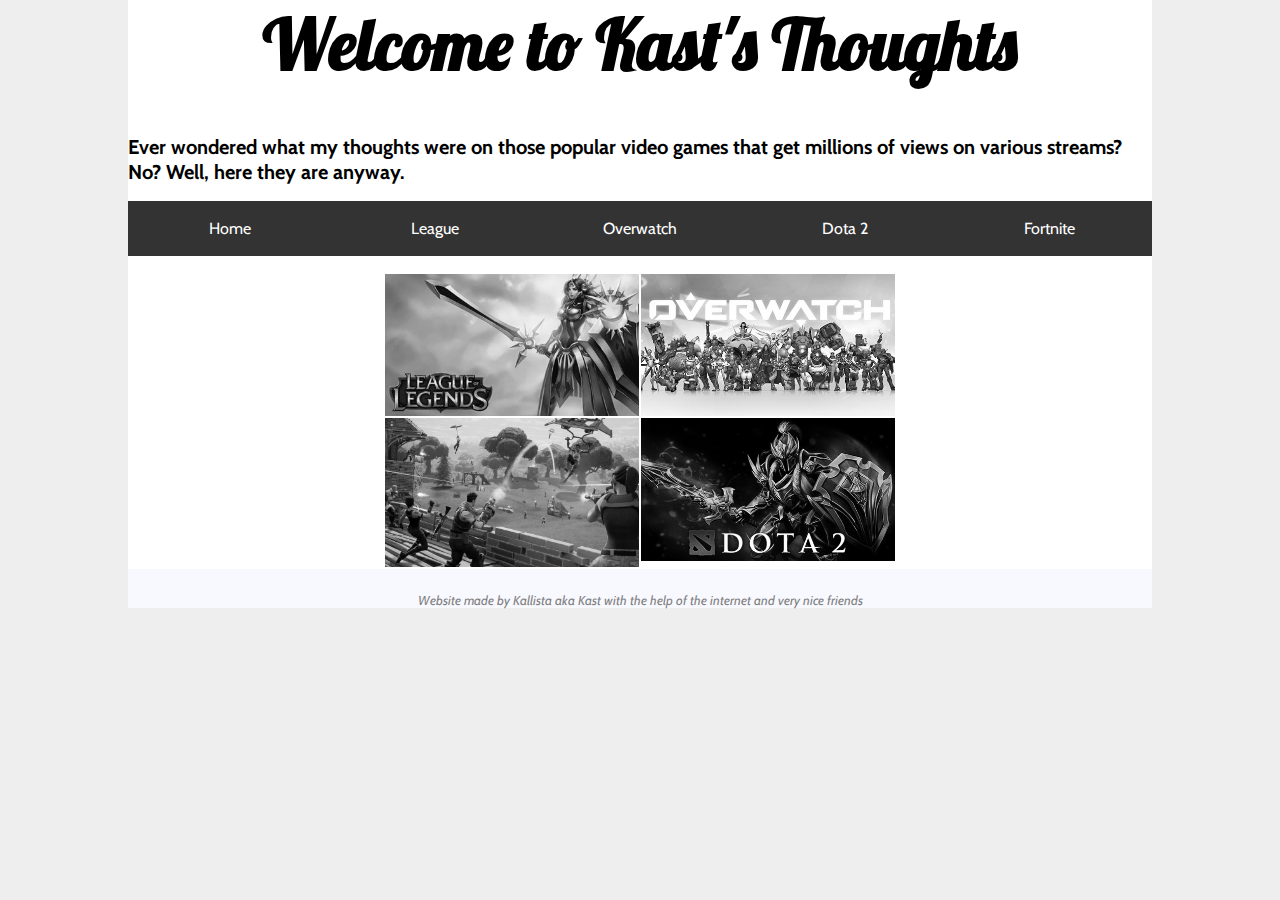
<file: index.html>
<!DOCTYPE html>
<html>

	<head>
		<meta charset="utf-8">
		<title>Kast's Thoughts</title>
		<meta charset="utf-8">
		<meta name="viewport" content="width=device-width, initial-scale=1">
		<link rel="stylesheet" type="text/css" href="style.css">
		<link href="https://fonts.googleapis.com/css?family=Lobster" rel="stylesheet">
		<link href="https://fonts.googleapis.com/css?family=Cabin" rel="stylesheet">
	</head>

	<body>
		<div class="super-container">
			<header class="container">
				<h1>Welcome to Kast's Thoughts</h1>
				<h2>Ever wondered what my thoughts were on those popular video games that get millions of views on various streams? No? Well,
					here they are anyway.</h2>
			</header>
	
			<nav class="navbar">
				<ul>
					<li>
						<a href="index.html">Home</a>
					</li>
					<li>
						<a href="pages/lolrev.html">League</a>
					</li>
					<li>
						<a href="pages/overwatchrev.html">Overwatch</a>
					</li>
					<li>
						<a href="pages/dotarev.html">Dota 2</a>
					</li>
					<li>
						<a href="pages/fortniterev.html">Fortnite</a>
					</li>
				</ul>
			</nav>
	
			<section>
	
				<a href="pages/lolrev.html">
					<img src="images/LoL.jpg" alt="League Of Legends thumbnail">
				</a>
				<a href="pages/overwatchrev.html">
					<img src="images/overwatch.jpg" alt="Overwatch thumbnail">
				</a>
				<a href="pages/fortniterev.html">
					<img src="images/fortnite.jpg" alt="Fortnite thumbnail">
				</a>
				<a href="pages/dotarev.html">
					<img src="images/dota.jpg" alt="Dota 2 thumbnail">
				</a>
	
	
			</section>
			<footer>
				<p>Website made by Kallista aka Kast with the help of the internet and very nice friends</p>
			</footer>
		</div>

	</body>

</html>
</file>
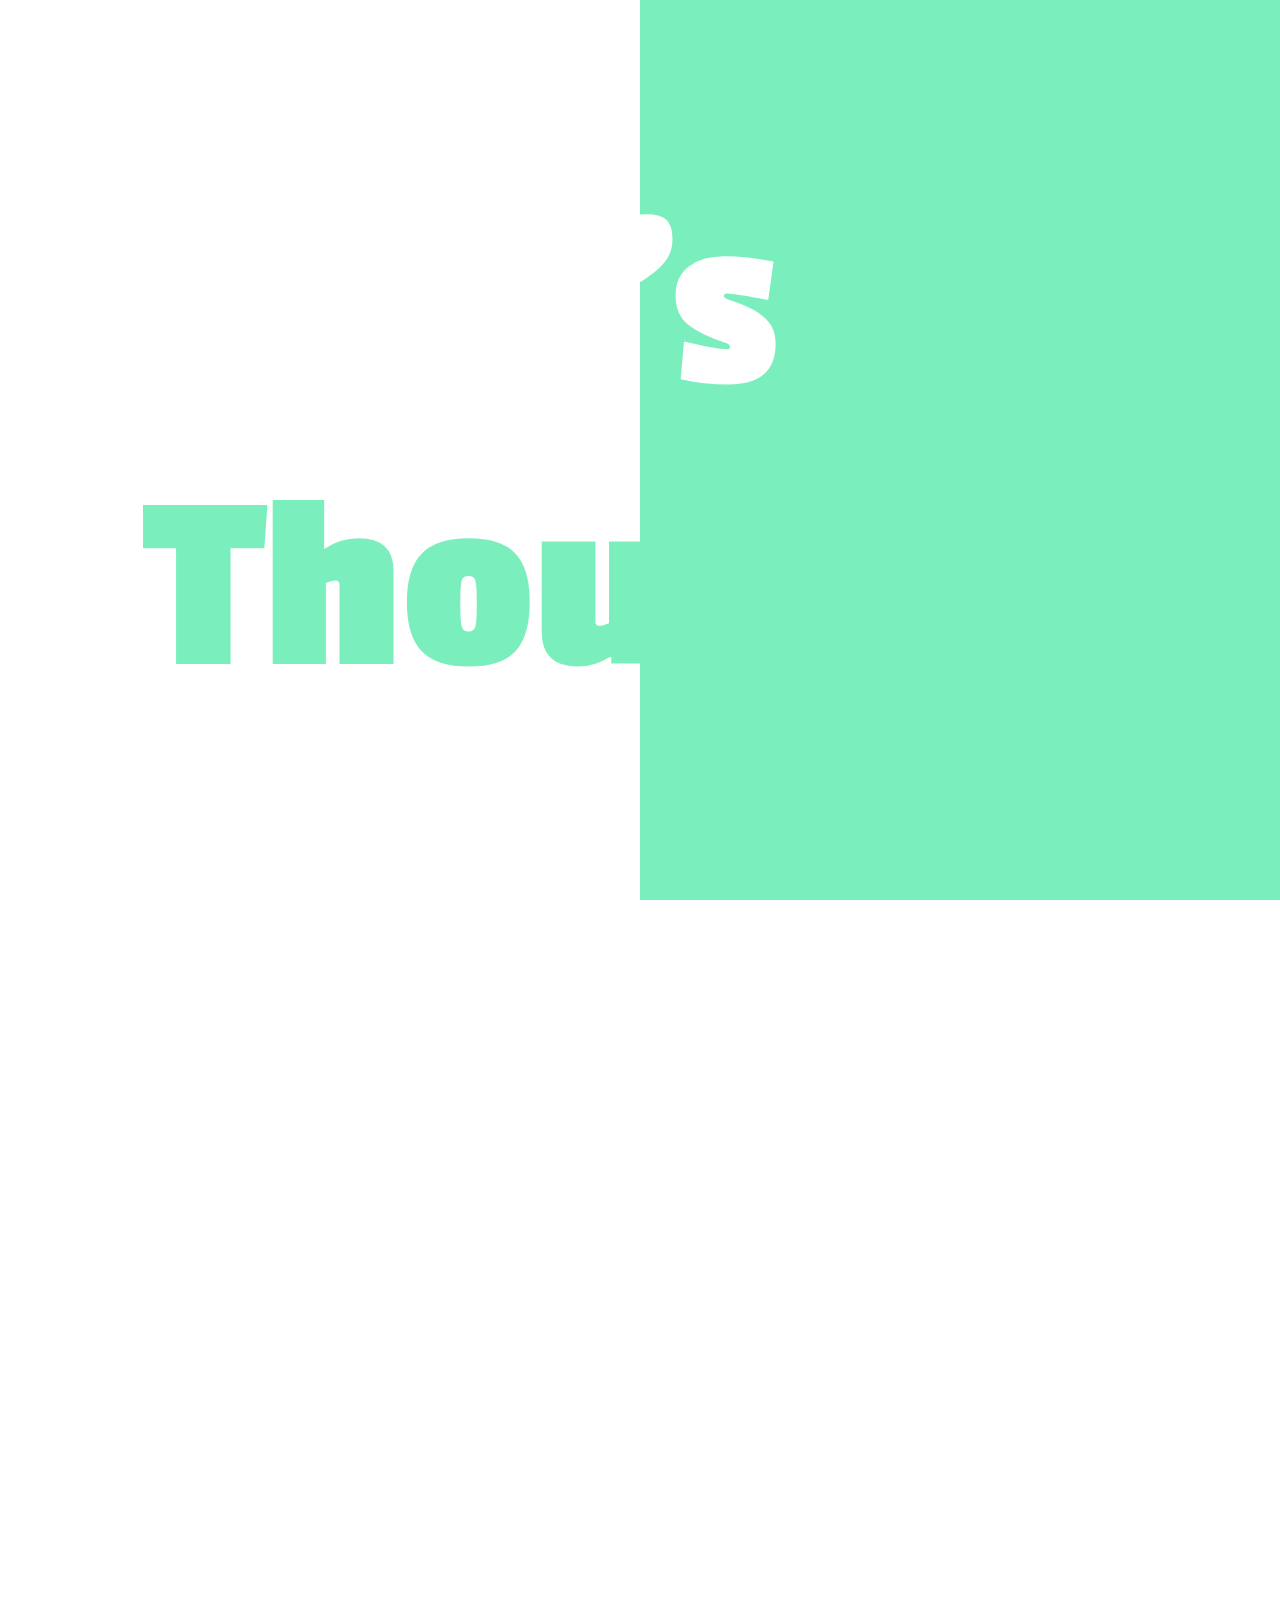
<file: design1.html>
<!DOCTYPE html>
<html>
<head>
    <meta charset="utf-8" />
    <meta http-equiv="X-UA-Compatible" content="IE=edge">
    <title>Kast's Thoughts</title>
    <meta name="viewport" content="width=device-width, initial-scale=1">
    <link rel="stylesheet" type="text/css" href="style2.css">
    <link href="https://fonts.googleapis.com/css?family=Lobster" rel="stylesheet">
    <link href="https://fonts.googleapis.com/css?family=Cabin" rel="stylesheet">
    <link href="https://fonts.googleapis.com/css?family=Passion+One:900" rel="stylesheet">
    <link href="https://fonts.googleapis.com/css?family=Roboto:100,900" rel="stylesheet">
    <link rel="stylesheet" href="https://cdnjs.cloudflare.com/ajax/libs/animate.css/3.5.2/animate.min.css">
</head>
<body>
    <section id="header">
        <div class="title"></div>
        <div class="color"></div>
        <div class="title-text">
            <h1 class="">Kast's<br>Thoughts</h1>
        </div>
    </section>
    <section id="intro">
        <p class="wow fadeInUp" data-wow-offset="400">Ever wondered what my thoughts were on those popular video games that get millions of views on various streams?</p>
        <p class="wow fadeInUp" data-wow-offset="400">No?</p>
        <p class="wow fadeInUp" data-wow-offset="300">Well, here they are anyway.</p>
    </section>
    <div class="posts-container">
        <div class="post lol">
            <div class="post-pic wow slideInUp" data-wow-delay="0.3s"></div>
            <div class="post-content wow slideInUp">
                <a href=""><h1>League<br>of<br>Legends</h1></a>
            </div>
        </div>
        <div class="post ow">
            <div class="post-pic wow slideInUp" data-wow-delay="0.3s"></div>
            <div class="post-content wow slideInUp">
                <a href=""><h1>over<br>watch</h1></a>
            </div>
        </div>
        <div class="post dota">
            <div class="post-pic wow slideInUp" data-wow-delay="0.3s"></div>
            <div class="post-content wow slideInUp">
                <a href=""><h1>DOTA 2</h1></a>
            </div>
        </div>
        <div class="post fort">
            <div class="post-pic wow slideInUp" data-wow-delay="0.3s"></div>
            <div class="post-content wow slideInUp">
                <a href="post.html"><h1>Fortnite</h1></a>
            </div>
        </div>
    </div>
    <script src="https://code.jquery.com/jquery-3.3.1.slim.min.js" integrity="sha256-3edrmyuQ0w65f8gfBsqowzjJe2iM6n0nKciPUp8y+7E=" crossorigin="anonymous"></script>
    <script src="https://cdnjs.cloudflare.com/ajax/libs/wow/1.1.2/wow.min.js"></script>
    <script src="countUp.js"></script>
    <script>
        //wow settings
        wow = new WOW({
            mobile: false,
        })

        //initiate wow animations
        wow.init();

        //animate the rotation of the title text background gradient
        var i = 90;
        var counter = 0;
        var factor = 1;

        var animateTitle = function () {
            if (i <= 275) {
                i++;
                counter += 0.15;
                $('.title-text h1').css({ 'background-image': 'linear-gradient(' + i + 'deg,  #fff 49.97%, #7beebe 50%)' });
                setTimeout(animateTitle, counter);
            }
        }
        setTimeout(animateTitle, counter);
    </script>
</body>
</html>
</file>
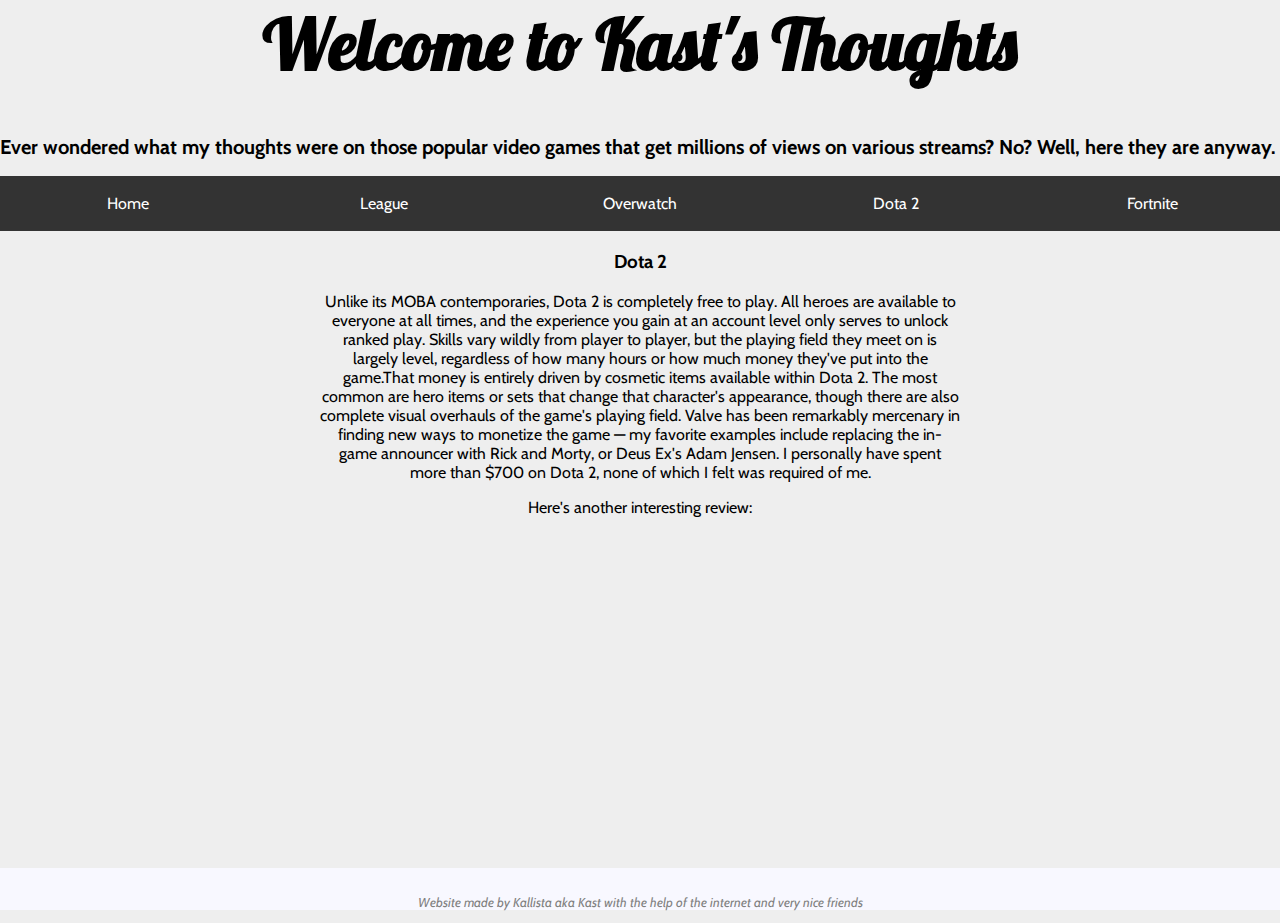
<file: pages/dotarev.html>
<!DOCTYPE html>
<head>
	<title>Dota 2 Thoughts</title>
	<meta charset="utf-8">
	<link rel="stylesheet" type="text/css" href="../style.css">
	<link href="https://fonts.googleapis.com/css?family=Lobster" rel="stylesheet">
	<link href="https://fonts.googleapis.com/css?family=Cabin" rel="stylesheet">
</head>

<body>	
		<header class="container">
			<h1>Welcome to Kast's Thoughts</h1>
			<h2>Ever wondered what my thoughts were on those popular video games that get millions of views on various streams? No? Well, here they are anyway.</h2>
		</header>
		
		<nav class="navbar">
			<ul>
				<li><a href="../index.html">Home</a></li>
				<li><a href="lolrev.html">League</a></li>
				<li><a href="overwatchrev.html">Overwatch</a></li>
				<li><a href="dotarev.html">Dota 2</a></li>
				<li><a href="fortniterev.html">Fortnite</a></li>
			</ul>
		</nav>
		
		<section>
			<h3>Dota 2</h3>
			<p>Unlike its MOBA contemporaries, Dota 2 is completely free to play. All heroes are available to everyone at all times, and the experience you gain at an account level only serves to unlock ranked play. Skills vary wildly from player to player, but the playing field they meet on is largely level, regardless of how many hours or how much money they've put into the game.That money is entirely driven by cosmetic items available within Dota 2. The most common are hero items or sets that change that character's appearance, though there are also complete visual overhauls of the game's playing field. Valve has been remarkably mercenary in finding new ways to monetize the game — my favorite examples include replacing the in-game announcer with Rick and Morty, or Deus Ex's Adam Jensen. I personally have spent more than $700 on Dota 2, none of which I felt was required of me.</p>
			<p>Here's another interesting review:</p>
			<p><iframe width="560" height="315" src="https://www.youtube.com/embed/TebhonYIPQg" frameborder="0" allow="autoplay; encrypted-media" allowfullscreen></iframe></p>
		</section>
		
		<footer>
		 <p>Website made by Kallista aka Kast with the help of the internet and very nice friends</p>
		</footer>
	</body>
</html>
</file>
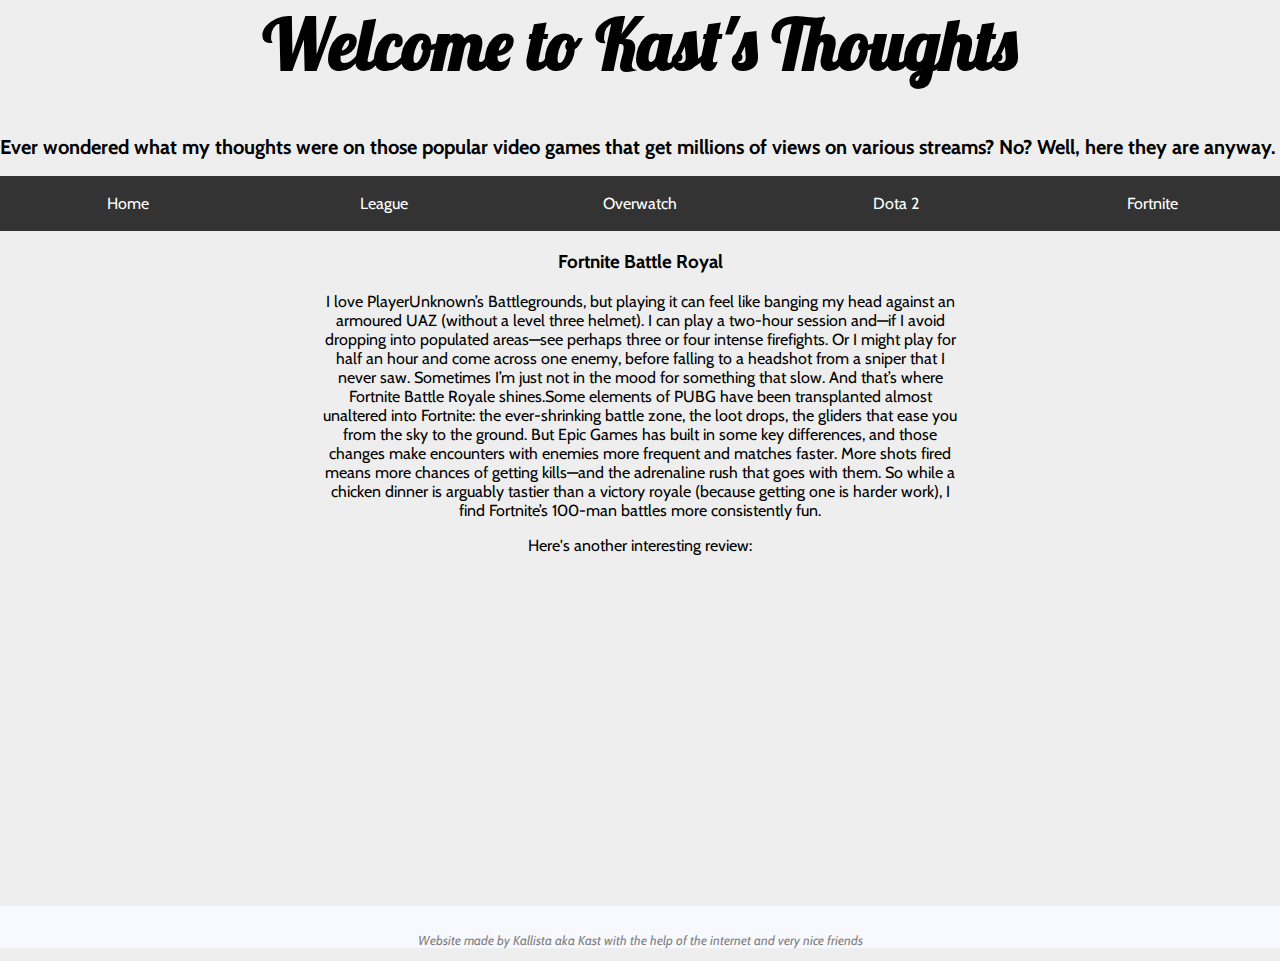
<file: pages/fortniterev.html>
<!DOCTYPE html>
<head>
	<title>Fortnite Thoughts</title>
	<meta charset="utf-8">
	<link rel="stylesheet" type="text/css" href="../style.css">
	<link href="https://fonts.googleapis.com/css?family=Lobster" rel="stylesheet">
	<link href="https://fonts.googleapis.com/css?family=Cabin" rel="stylesheet">
</head>


<body>	
		<header class="container">
			<h1>Welcome to Kast's Thoughts</h1>
			<h2>Ever wondered what my thoughts were on those popular video games that get millions of views on various streams? No? Well, here they are anyway.</h2>
		</header>
		
		<nav class="navbar">
			<ul>
				<li><a href="../index.html">Home</a></li>
				<li><a href="lolrev.html">League</a></li>
				<li><a href="overwatchrev.html">Overwatch</a></li>
				<li><a href="dotarev.html">Dota 2</a></li>
				<li><a href="fortniterev.html">Fortnite</a></li>
			</ul>
		</nav>
	 
		<section>
			<h3>Fortnite Battle Royal</h3>
			<p>I love PlayerUnknown’s Battlegrounds, but playing it can feel like banging my head against an armoured UAZ (without a level three helmet). I can play a two-hour session and—if I avoid dropping into populated areas—see perhaps three or four intense firefights. Or I might play for half an hour and come across one enemy, before falling to a headshot from a sniper that I never saw. Sometimes I’m just not in the mood for something that slow. And that’s where Fortnite Battle Royale shines.Some elements of PUBG have been transplanted almost unaltered into Fortnite: the ever-shrinking battle zone, the loot drops, the gliders that ease you from the sky to the ground. But Epic Games has built in some key differences, and those changes make encounters with enemies more frequent and matches faster. More shots fired means more chances of getting kills—and the adrenaline rush that goes with them. So while a chicken dinner is arguably tastier than a victory royale (because getting one is harder work), I find Fortnite’s 100-man battles more consistently fun.</p>
			<p>Here's another interesting review:</p>
			<p><iframe width="560" height="315" src="https://www.youtube.com/embed/vlL_U07Qol4" frameborder="0" allow="autoplay; encrypted-media" allowfullscreen></iframe></p>
			
		</section>
		
		<footer>
		 <p>Website made by Kallista aka Kast with the help of the internet and very nice friends</p>
		</footer>
	</body>
</html>
</file>
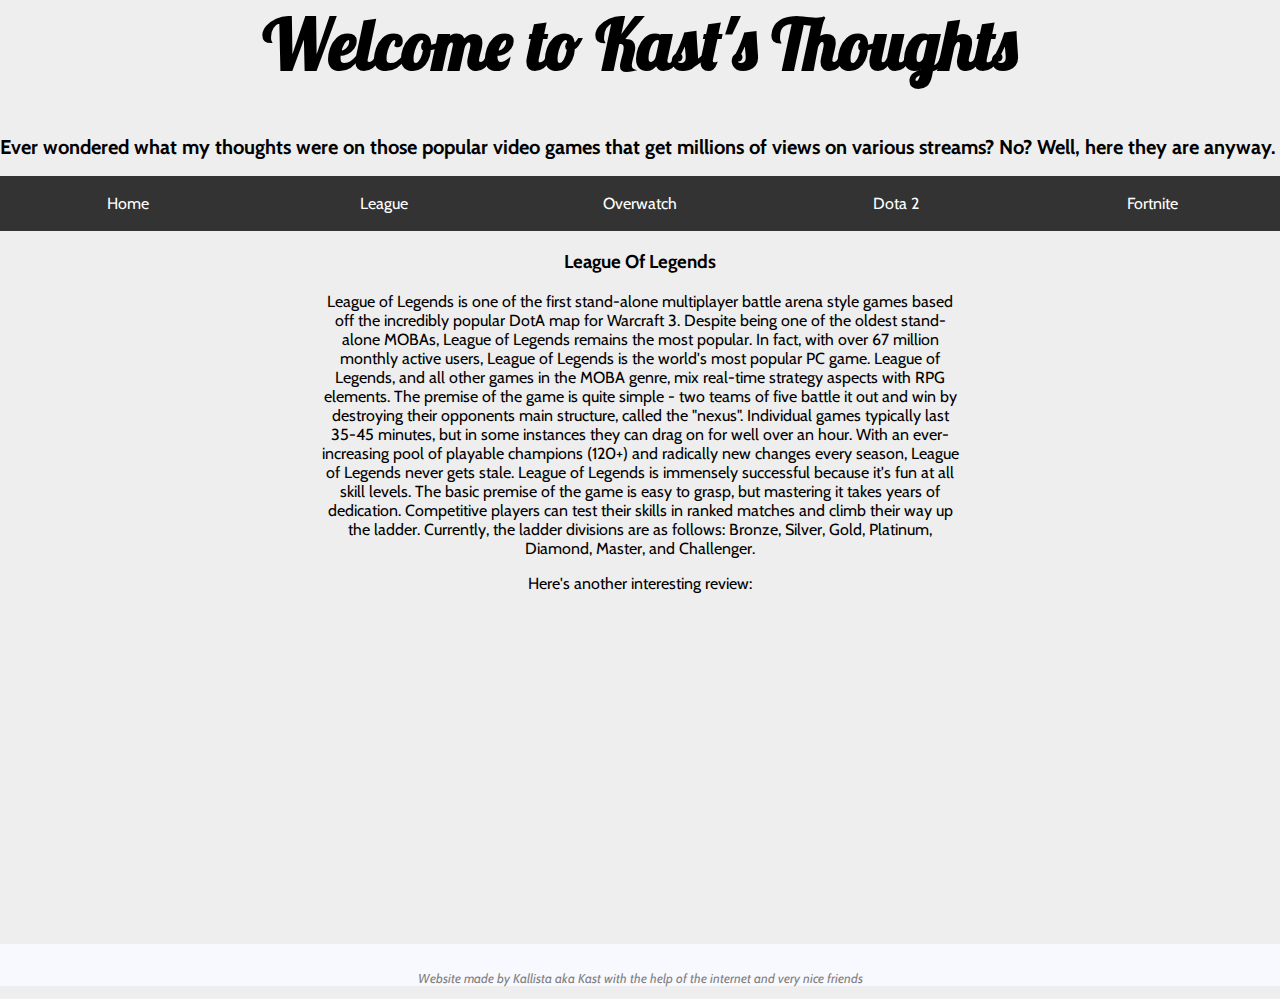
<file: pages/lolrev.html>
<!DOCTYPE html>
<head>
	<title>LoL Thoughts</title>
	<meta charset="utf-8">
	<link rel="stylesheet" type="text/css" href="../style.css">
	<link href="https://fonts.googleapis.com/css?family=Lobster" rel="stylesheet">
	<link href="https://fonts.googleapis.com/css?family=Cabin" rel="stylesheet">
</head>

<body>	
		<header class="container">
			<h1>Welcome to Kast's Thoughts</h1>
			<h2>Ever wondered what my thoughts were on those popular video games that get millions of views on various streams? No? Well, here they are anyway.</h2>
		</header>
		
		<nav class="navbar">
			<ul>
				<li><a href="../index.html">Home</a></li>
				<li><a href="lolrev.html">League</a></li>
				<li><a href="overwatchrev.html">Overwatch</a></li>
				<li><a href="dotarev.html">Dota 2</a></li>
				<li><a href="fortniterev.html">Fortnite</a></li>
			</ul>
		</nav>
	 
		<section>
			<h3>League Of Legends</h3>
			<p>League of Legends is one of the first stand-alone multiplayer battle arena style games based off the incredibly popular DotA map for Warcraft 3. Despite being one of the oldest stand-alone MOBAs, League of Legends remains the most popular. In fact, with over 67 million monthly active users, League of Legends is the world's most popular PC game. League of Legends, and all other games in the MOBA genre, mix real-time strategy aspects with RPG elements. The premise of the game is quite simple - two teams of five battle it out and win by destroying their opponents main structure, called the "nexus". Individual games typically last 35-45 minutes, but in some instances they can drag on for well over an hour.
			With an ever-increasing pool of playable champions (120+) and radically new changes every season, League of Legends never gets stale. League of Legends is immensely successful because it's fun at all skill levels. The basic premise of the game is easy to grasp, but mastering it takes years of dedication. Competitive players can test their skills in ranked matches and climb their way up the ladder. Currently, the ladder divisions are as follows: Bronze, Silver, Gold, Platinum, Diamond, Master, and Challenger.</p>
			<p>Here's another interesting review:</p>
			<p><iframe width="560" height="315" src="https://www.youtube.com/embed/4y42s1R5yaI" frameborder="0" allow="autoplay; encrypted-media" allowfullscreen></iframe></p>
		</section>
		
		<footer>
		 <p>Website made by Kallista aka Kast with the help of the internet and very nice friends</p>
		</footer>
	</body>
</html>
</file>
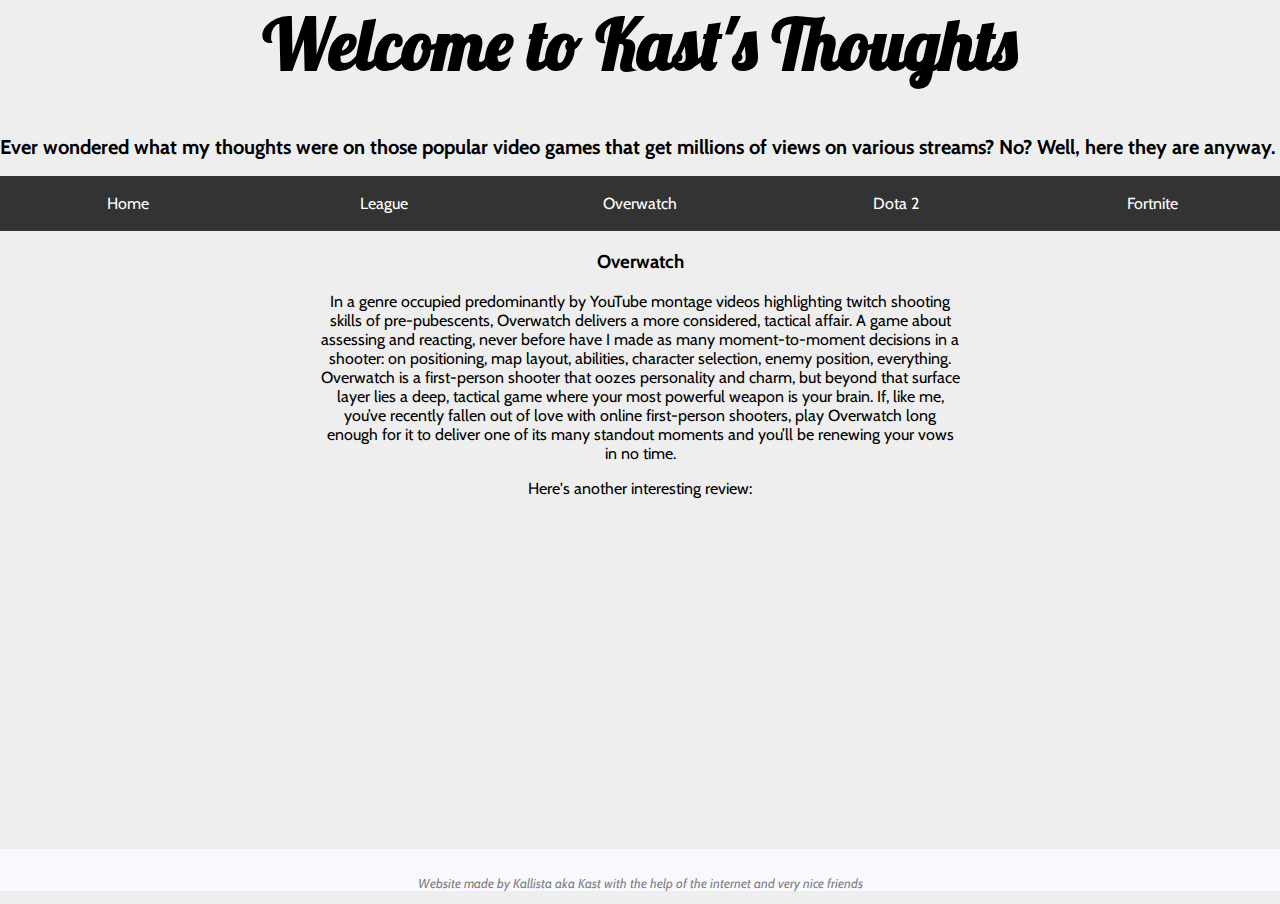
<file: pages/overwatchrev.html>
<!DOCTYPE html>
<head>
	<title>Overwatch Thoughts</title>
	<meta charset="utf-8">
	<link rel="stylesheet" type="text/css" href="../style.css">
	<link href="https://fonts.googleapis.com/css?family=Lobster" rel="stylesheet">
	<link href="https://fonts.googleapis.com/css?family=Cabin" rel="stylesheet">
</head>

<body>	
		<header class="container">
			<h1>Welcome to Kast's Thoughts</h1>
			<h2>Ever wondered what my thoughts were on those popular video games that get millions of views on various streams? No? Well, here they are anyway.</h2>
		</header>
		
		<nav class="navbar">
			<ul>
				<li><a href="../index.html">Home</a></li>
				<li><a href="lolrev.html">League</a></li>
				<li><a href="overwatchrev.html">Overwatch</a></li>
				<li><a href="dotarev.html">Dota 2</a></li>
				<li><a href="fortniterev.html">Fortnite</a></li>
			</ul>
		</nav>
	 
		<section>
			<h3>Overwatch</h3>
			<p>In a genre occupied predominantly by YouTube montage videos highlighting twitch shooting skills of pre-pubescents, Overwatch delivers a more considered, tactical affair.
			A game about assessing and reacting, never before have I made as many moment-to-moment decisions in a shooter: on positioning, map layout, abilities, character selection, enemy position, everything.
			Overwatch is a first-person shooter that oozes personality and charm, but beyond that surface layer lies a deep, tactical game where your most powerful weapon is your brain. If, like me, you’ve recently fallen out of love with online first-person shooters, play Overwatch long enough for it to deliver one of its many standout moments and you’ll be renewing your vows in no time.</p>
			<p>Here's another interesting review:</p>
			<p><iframe width="560" height="315" src="https://www.youtube.com/embed/fT-HvMPJvhA" frameborder="0" allow="autoplay; encrypted-media" allowfullscreen></iframe></p>
			<p></p>
		</section>
		
		<footer>
		 <p>Website made by Kallista aka Kast with the help of the internet and very nice friends</p>
		</footer>
	</body>
</html>
</file>
<file: style.css>
body{
	width:100%;
	margin:auto;
	background-color:#eee;
}

.super-container{
	background-color: #fff;
	width: 100%;
	max-width: 1024px;
	margin: auto;
}

h1{
	font-family: 'Lobster', Georgia, Times, serif;
	font-size: 70px;
	text-align:center;
	margin-top: 0;
}

h2 {
	font-family: 'Cabin', Helvetica, Arial, sans-serif;
	font-size: 20px;
	line-height: 25px;
}

h3 {
	text-align: center;
	font-family: 'Cabin', Helvetica, Arial, sans-serif;
}
ul {
    list-style-type: none;
    overflow: hidden;
    background-color: #333;
    width: 100%;
	padding-left:0;
}

li {
    float: left;
	display: inline-block;
	width:20%;
	text-align:center;
	-webkit-transition: background-color .3s ease-in;
    -moz-transition: background-color .3s ease-in;
    -o-transition: background-color .3s ease-in;
    transition: background-color .3s ease-in;
}

li a {
	display: block;
    color: white;
    text-align: center;
    text-decoration: none;
	line-height:55px;
	font-family: 'Cabin', Helvetica, Arial, sans-serif;
}

li:hover {
    background-color: #111;
    text-decoration: none;
    color:white;
}
section{
	width:50%;
	min-width:400px;
	margin:auto;

}
img {
	height:auto;
	float:left;
	margin:0.25%;
    width:49.5%;
	text-align: center;
	filter: grayscale(100%);
	-webkit-filter: grayscale(100%);
	-webkit-transition: filter .3s ease-in;
    -moz-transition: filter .3s ease-in;
    -o-transition: filter .3s ease-in;
    transition: filter .3s;
}

img:hover {
	filter: grayscale(0%);
	-webkit-filter: grayscale(0%);
}

p {
	text-align: center;
	font-family: 'Cabin', Helvetica, Arial, sans-serif;
}

footer {
	padding-top: 1%;
	clear: both;
	height: 5%;
	width: 100%;
	background-color: #F8F8FF;
	color: gray;
	text-align: center;
	font-style: italic;
	margin: auto;
	font-family: 'Cabin', Helvetica, Arial, sans-serif;
	font-size: 13px;
	
	
}
</file>
<file: style2.css>
html,
body{
    margin: 0;
    min-height: 100%;
}

#header{
    width: 100%;
    height: 100vh;
    display: flex;
    position: relative;
}

p{
    font-family: 'Roboto', sans-serif;
    font-weight: 100;
}

.title,
.color{
    width: 100%;
    height: 100%;
    display: flex;
    align-items: center;
    justify-content: center;
}

.title-text{
    position: absolute;
    height: 100%;
    width: 100%;
    margin: 0;
    display: flex;
    justify-content: center;
    align-items: center;
}

.color{
    background-color: #7beebe;
}

.title-text h1{
  background: linear-gradient(90deg, #fff 49.9%, #7beebe 50%);
  background-clip: text;
  -webkit-background-clip: text;
  color: rgba(0,0,0,0);
  font-family: 'Passion One', cursive;
  font-size: 20vw;
  margin: 0;
  animation-name: titleAnim;
  -webkit-animation-name: titleAnim;
  animation-duration: 1s;
  transition: all 0.3s;
  background-image: url(images/tracer.jpg);
}

#intro{
    height: auto;
    display: flex;
    text-align: center;
    justify-content: center;
    flex-direction: column;
    align-items: center;
    width: 100%;
    max-width: 1024px;
    margin: auto;
}

#intro p{
    font-size: 2rem;
    height: 33.3vh;
    display: flex;
    align-items: center;
}

.posts-container{
    width: 100%;
}

.post{
    display: flex;
    flex-direction: column-reverse;
    min-height: 300px;
    width: 100%;
    height: 100%;
}

.post > *{
    flex: 1;
}

.post a{
    text-decoration: none;
    margin: auto;
}

.post:last-child .post-pic{
    height: 90vh;
}

.post-pic{
    width: 100%;
    height: 50vh;
}

.post-content{
    display: flex;
    flex-direction: column;
    justify-content: center;
    align-items: flex-start;
    height: 50vh;
}

.post-content h1{
    font-family: 'Passion One', cursive;
    font-weight: 900;
    line-height: 0.7;
    margin: auto;
    text-transform: uppercase;
    color: #fff;
    text-align: center;
}


/* POST SPECIFIC STYLES */
.lol .post-content{
    background-color: #7bdeee;
}
.lol .post-pic{
    background-image: url(images/league.jpg);
    background-size: cover;
    background-attachment: fixed;
    background-position: right center;
}
.lol h1{
    font-size: 25vw;
}
.lol a:hover{
    text-decoration: underline;
    text-decoration-color: #7a98ee;
}


.ow .post-content{
    background-color: #eecc7b;
}
.ow .post-pic{
    background-image: url(images/tracer.jpg);
    background-size: cover;
    background-attachment: fixed;
    background-position: left center;
}
.ow h1{
    font-size: 31vw;
}
.ow a:hover{
    text-decoration: underline;
    text-decoration-color: #ecee7b;
}


.dota .post-content{
    background-color: #ee7b7b;
}
.dota .post-pic{
    background-image: url(images/juggernaut.jpg);
    background-size: cover;
    background-attachment: fixed;
    background-position: right center;
}
.dota h1{
    font-size: 30vw;
}
.dota a:hover{
    text-decoration: underline;
    text-decoration-color: #efa57a;
}


.fort .post-content{
    background-color: #b2ee7b;
}
.fort .post-pic{
    background-image: url(images/fortnite.jpg);
    background-size: cover;
    background-attachment: fixed;
    background-position: right center;
}
.fort h1{
    font-size: 23vw;
}
.fort a:hover{
    text-decoration: underline;
    text-decoration-color: #7beee9;
}

@media only screen and (min-width: 768px){
    .post{
        flex-direction: row;
    }

    .post:nth-child(odd){
        flex-direction: row-reverse;
    }

    .post-content{
        height: 100vh;
    }

    .post-pic{
        height: 100vh;
    }

    .post:last-child .post-pic{
        height: 100vh;
    }

    .lol h1{
        font-size: 13vw;
    }

    .ow h1{
        font-size: 16vw;
    }

    .dota h1{
        font-size: 19vw;
    }

    .fort h1{
        font-size: 11vw;
    }
}

/* POST PAGE */
.post-page-container{
    min-height: 100vh;
    position: relative;
}

.post-page-container h1{
    font-family: 'Passion One', cursive;
    color: #fff;
    margin: 0;
    width: 100%;
    text-align: center;
    font-size: 10vw;
    padding: 100px 0;
    height: 70vh;
    margin-bottom: 100vh;
    background-color: #b2ee7b;
    position: absolute;
    display: flex;
    justify-content: center;
    align-items: center;
    z-index: 1;
}

.post-body{
    position: static;
    width: 100%;
    margin-top: 80px;
    padding-top: 100vh;
    z-index: -1;
}

.post-body.body-fixed{
    position: fixed;
    width: 100%;
    margin-top: 80px;
    padding-top: 0;
    z-index: -1;
}

.post-body > div{
    padding: 40px 20px;
    margin: auto;
    max-width: 700px;
}

.post-body p{
    font-size: 18px;
    font-weight: 400;
    line-height: 34px;
    color: #414549;
}

.video {
    position: relative;
    padding-bottom: 56.25%; /* 16:9 */
    padding-top: 25px;
    height: 0;
}

.video iframe {
    position: absolute;
    top: 0;
    left: 0;
    width: 100%;
    height: 100%;
}
</file>
